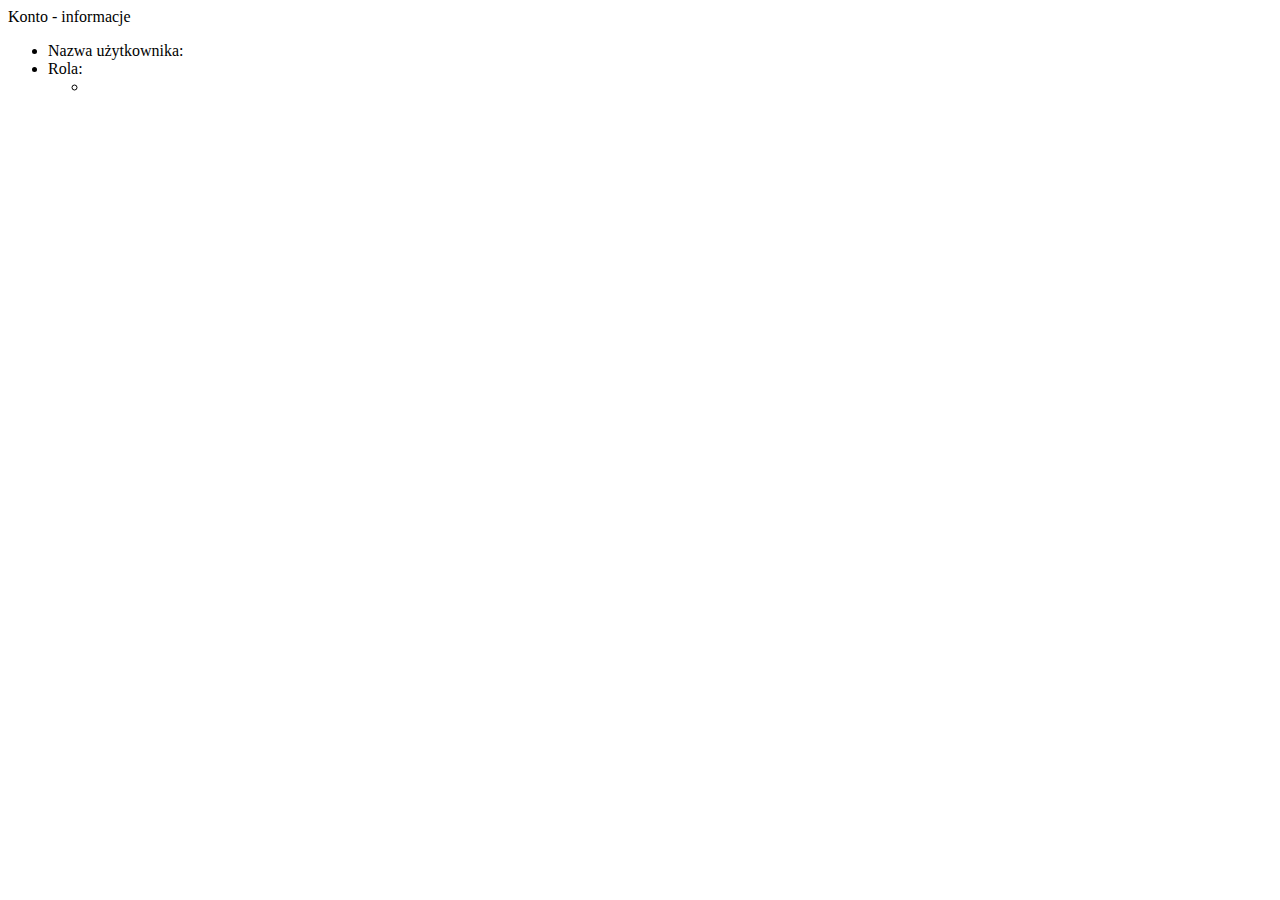
<file: src/main/resources/templates/accountInfo.html>
<!DOCTYPE html>
<html xmlns:th="http://www.thymeleaf.org">
<head>
    <meta charset="UTF-8">
    <title>Konto - informacje</title>
    <link rel="stylesheet" type="text/css" th:href="@{/styles.css}">
</head>
<body>

<th:block th:include="/_header"></th:block>
<th:block th:include="/_menu"></th:block>

<div class="page-title">Konto - informacje</div>
<div class="account-container">
    <ul>
        <li>Nazwa użytkownika: <span th:utext="${#request.userPrincipal.name}"></span></li>
        <li>
            Rola:
            <ul>
                <li th:each="auth : ${userDetails.authorities}" th:utext="${auth.authority}"></li>
            </ul>
        </li>
    </ul>
</div>

<th:block th:include="/_footer"></th:block>

</body>
</html>
</file>
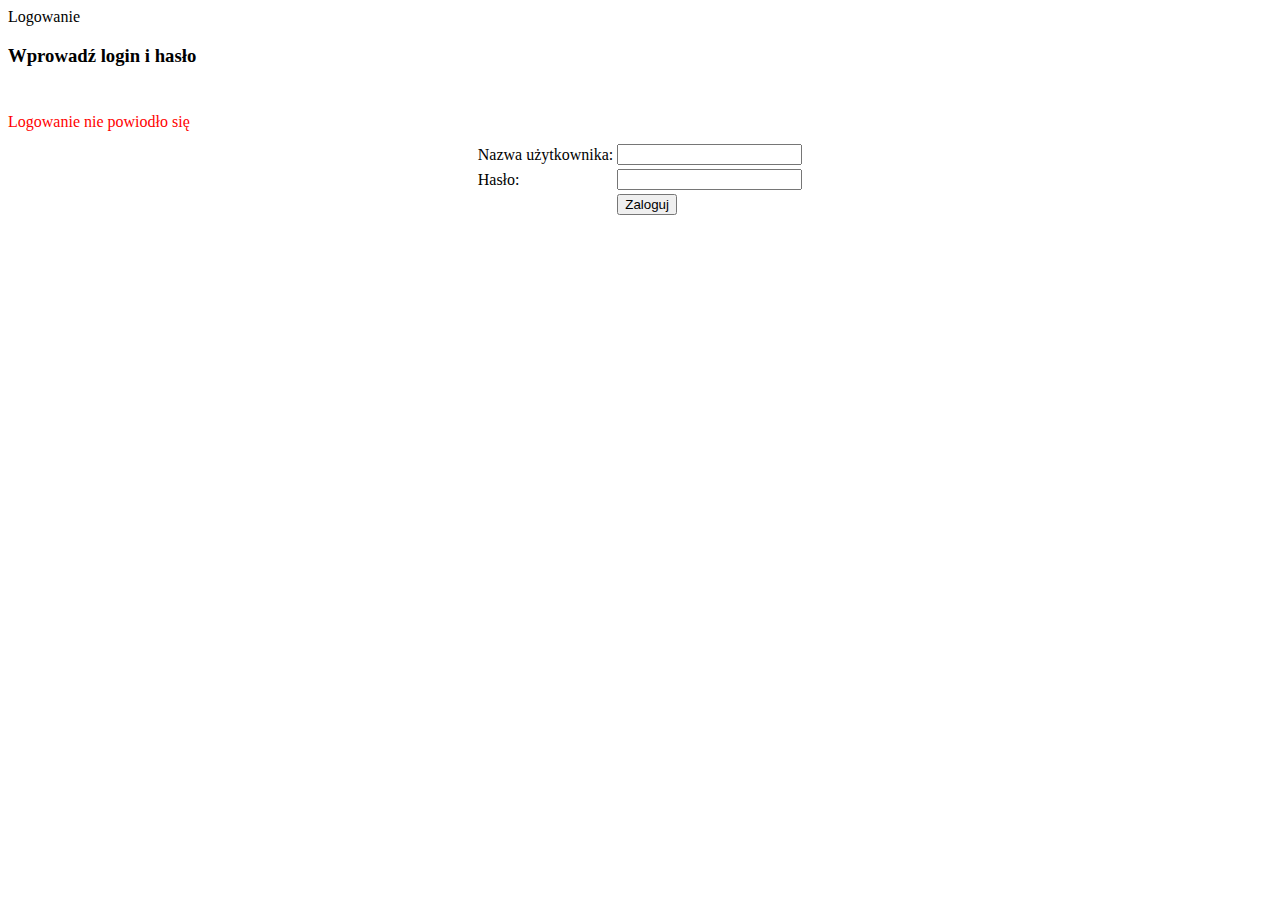
<file: src/main/resources/templates/login.html>
<!DOCTYPE html>
<html xmlns:th="http://www.thymeleaf.org">
<head>
    <meta charset="UTF-8">
    <title>Logowanie</title>
    <link rel="stylesheet" type="text/css" th:href="@{/styles.css}">
</head>
<body>
<th:block th:include="/_header"></th:block>
<th:block th:include="/_menu"></th:block>

<div class="page-title">Logowanie</div>

<div class="login-container">
    <h3>Wprowadź login i hasło</h3>
    <br>
    <!-- /login?error=true -->
    <th:block th:if="${#session != null && #session.getAttribute('SPRING_SECURITY_LAST_EXCEPTION') != null}">
        <div th:if= "${#request.getParameter('error') == 'true'}"
             style="color: red; margin: 10px 0px;">
            Logowanie nie powiodło się<br />
        </div>
    </th:block>

    <form method="POST"
          th:action="@{/j_spring_security_check}">
        <table style="margin-left: auto; margin-right: auto; ">
            <tr>
                <td class="login-labels-style">Nazwa użytkownika:</td>
                <td><input type="text" class="login-user-input" name="userName" /></td>
            </tr>
            <tr>
                <td class="login-labels-style">Hasło:</td>
                <td><input type="password" class="login-pass-input" name="password" /></td>
            </tr>
            <tr>
                <td>&nbsp;</td>
                <td>
                    <input type="submit" class="login-submit" value="Zaloguj" />
                </td>
            </tr>
        </table>
    </form>

    <span class="error-message" th:utext="${error}"></span>
</div>


<th:block th:include="/_footer"></th:block>

</body>
</html>
</file>
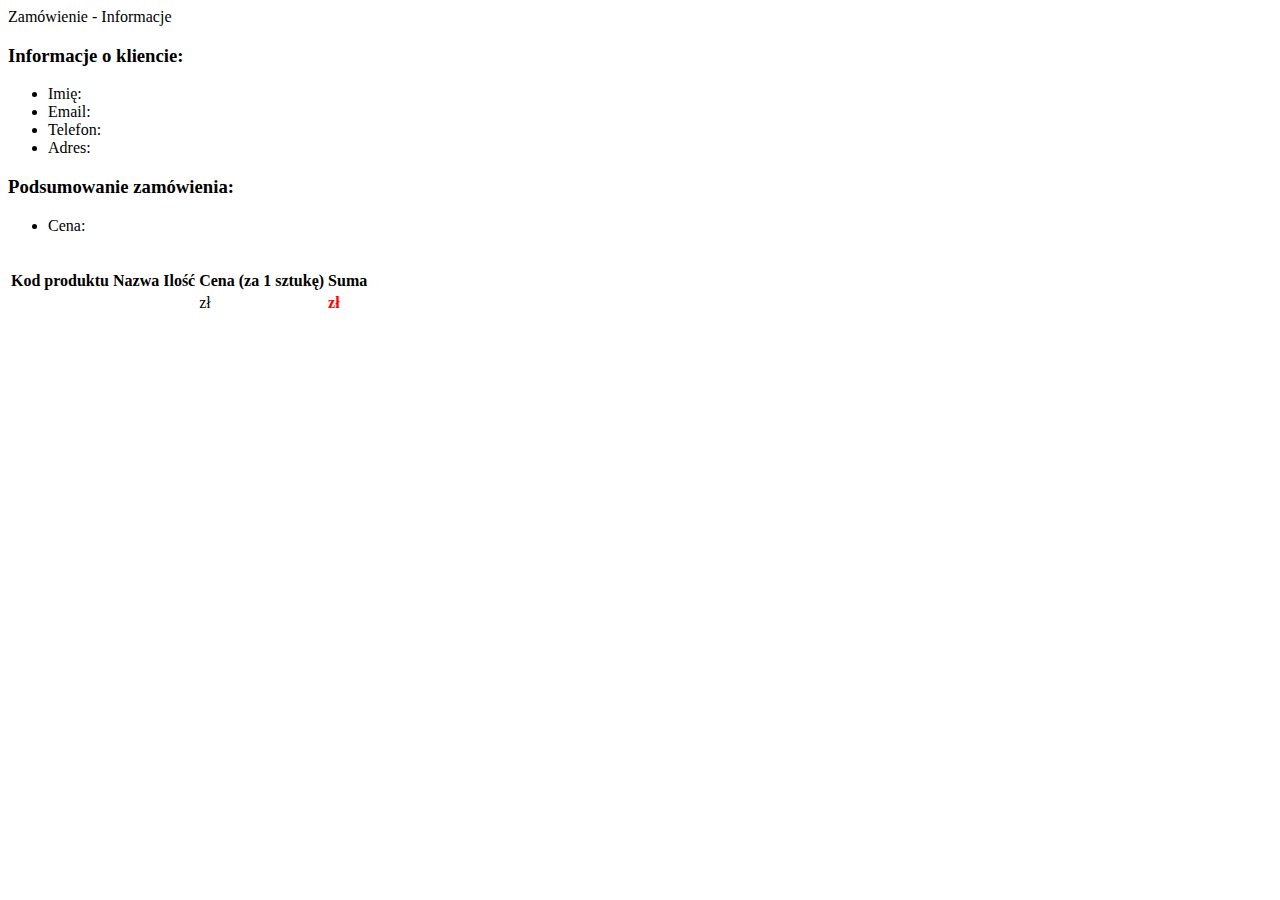
<file: src/main/resources/templates/order.html>
<!DOCTYPE html>
<html xmlns:th="http://www.thymeleaf.org">
<head>
    <meta charset="UTF-8">
    <title>Lista produktów</title>
    <link rel="stylesheet" type="text/css" th:href="@{/styles.css}">
</head>
<body>
<th:block th:include="/_header"></th:block>
<th:block th:include="/_menu"></th:block>

<div class="page-title">Zamówienie - Informacje</div>

<div class="customer-info-container">
    <h3>Informacje o kliencie:</h3>
    <ul>
        <li>Imię: <span th:utext="${orderInfo.customerName}"></span></li>
        <li>Email: <span th:utext="${orderInfo.customerEmail}"></span></li>
        <li>Telefon: <span th:utext="${orderInfo.customerPhone}"></span></li>
        <li>Adres: <span th:utext="${orderInfo.customerAddress}"></span></li>
    </ul>
    <h3>Podsumowanie zamówienia:</h3>
    <ul>
        <li>Cena:
            <span class="total" th:utext="${#numbers.formatDecimal(orderInfo.amount,3,2,'COMMA')}">
               </span>
        </li>
    </ul>
</div>
<br/>
<table class="order-list-table">
    <tr class="table-order-title-tr">
        <th>Kod produktu</th>
        <th>Nazwa</th>
        <th>Ilość</th>
        <th>Cena (za 1 sztukę)</th>
        <th>Suma</th>
    </tr>
    <tr class="table-order-tr" th:each="orderDetailInfo : ${orderInfo.details}">
        <td th:utext="${orderDetailInfo.productCode}"></td>
        <td th:utext="${orderDetailInfo.productName}"></td>
        <td th:utext="${orderDetailInfo.quanity}"></td>
        <td th:utext="${#numbers.formatDecimal(orderDetailInfo.price,3,2,'COMMA')}">zł</td>
        <td style="color:red; font-weight: bold;" th:utext="${#numbers.formatDecimal(orderDetailInfo.amount,3,2,'COMMA')}">zł</td>
    </tr>
</table>

<th:block th:include="/_footer"></th:block>

</body>
</html>
</file>
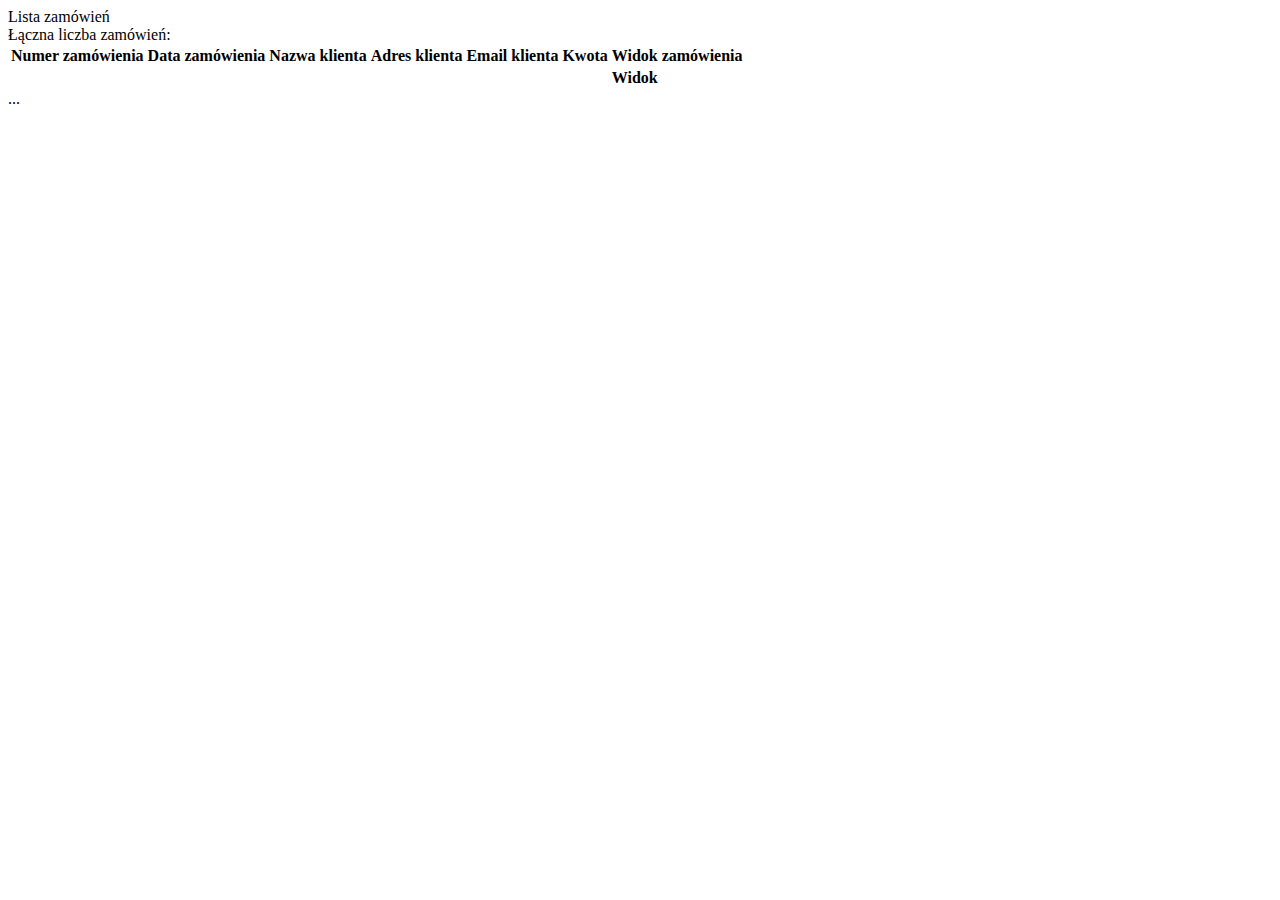
<file: src/main/resources/templates/orderList.html>
<!DOCTYPE html>
<html xmlns:th="http://www.thymeleaf.org">
<head>
    <meta charset="UTF-8">
    <title>Lista produktów</title>
    <link rel="stylesheet" type="text/css" th:href="@{/styles.css}">
</head>
<body>
<th:block th:include="/_header"></th:block>
<th:block th:include="/_menu"></th:block>

<th:block sec:authorize="hasAuthority('ROLE_MANAGER')">
<div class="page-title">Lista zamówień</div>
<div>Łączna liczba zamówień: <span th:utext="${paginationResult.totalRecords}"></span></div>
<table class="order-list-table">
    <tr class="table-order-title-tr">
        <th>Numer zamówienia</th>
        <th>Data zamówienia</th>
        <th>Nazwa klienta</th>
        <th>Adres klienta</th>
        <th>Email klienta</th>
        <th>Kwota</th>
        <th>Widok zamówienia</th>
    </tr>
    <tr class="table-order-tr" th:each="orderInfo : ${paginationResult.list}">
        <td th:utext="${orderInfo.orderNum}"></td>
        <td th:utext="${#dates.format(orderInfo.orderDate,'dd-MM-yyyy HH:mm')}"></td>
        <td th:utext="${orderInfo.customerName}"></td>
        <td th:utext="${orderInfo.customerAddress}"></td>
        <td th:utext="${orderInfo.customerEmail}"></td>
        <td style="color:red;" th:utext="${#numbers.formatDecimal(orderInfo.amount,3,2,'COMMA')}">
        </td>
        <td><a style="text-decoration: none; font-weight: bold;" th:href="@{|/admin/order?orderId=${orderInfo.id}|}">Widok</a></td>
    </tr>
</table>

<div class="page-navigator" th:if="${paginationResult.totalPages > 1}" >
    <th:block th:each="page: ${paginationResult.navigationPages}">
        <a th:if="${page != -1}" class="nav-item"
           th:href="@{|/admin/orderList?page=${page}|}" th:utext="${page}"></a>

        <span th:if="${page == -1}" class="nav-item"> ... </span>
    </th:block>
</div>
<th:block th:include="/_footer"></th:block>

</th:block>
</body>
</html>
</file>
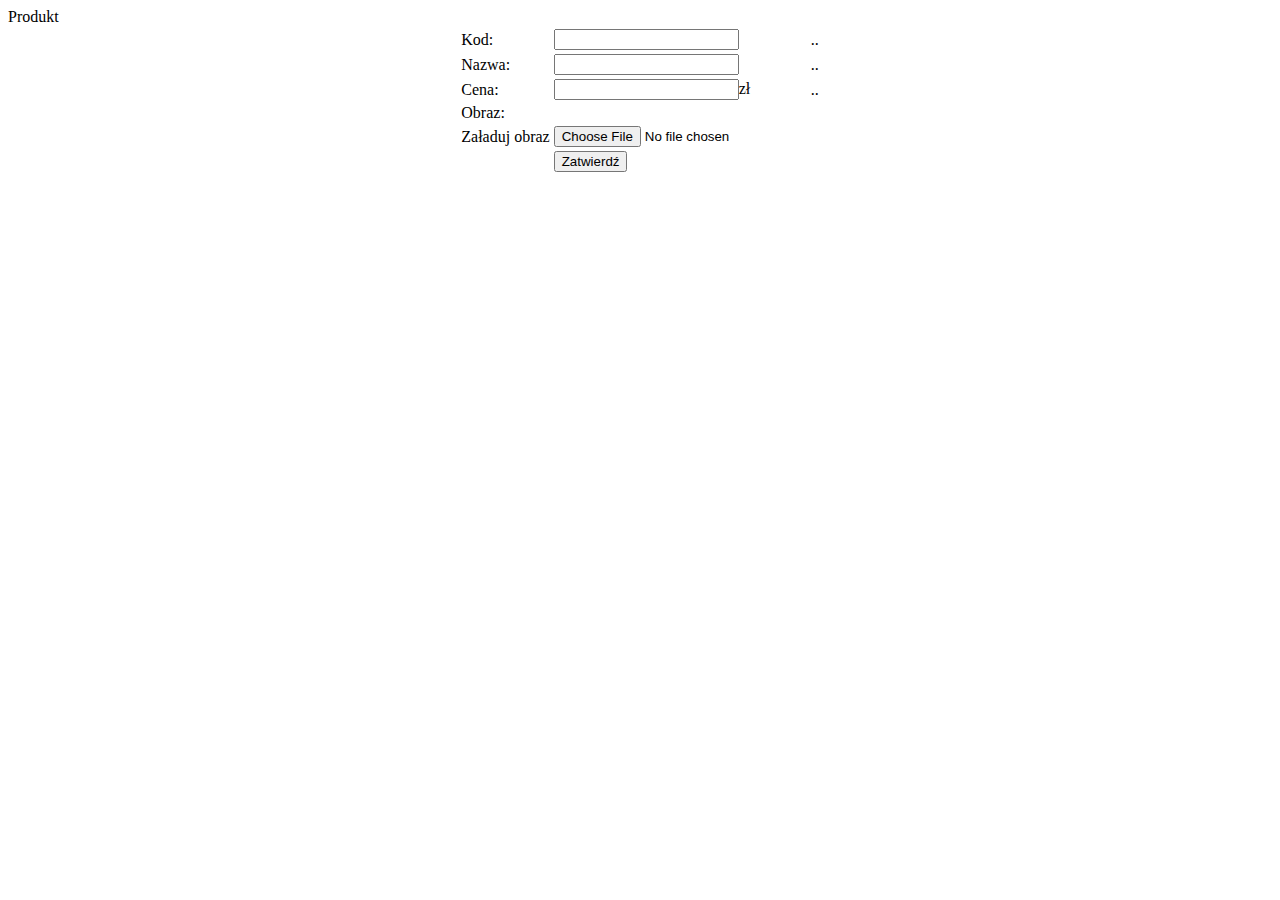
<file: src/main/resources/templates/product.html>
<!DOCTYPE html>
<html xmlns:th="http://www.thymeleaf.org">
<head>
    <meta charset="UTF-8">
    <title>Product</title>
    <link rel="stylesheet" type="text/css" th:href="@{/styles.css}">
</head>
<body>

<th:block th:include="/_header"></th:block>
<th:block th:include="/_menu"></th:block>

<div class="page-title">Produkt</div>
<div th:if="${errorMessage!= null}" class="error-message" th:utext="${errorMessage}">
</div>

<form  th:object="${productForm}" th:action="@{/admin/product}"
       method="POST" enctype="multipart/form-data">
    <table style="margin-left: auto; margin-right: auto; ">
        <tr>
            <td class="login-labels-style">Kod:</td>
            <td style="color:red;">
                <input class="login-user-input" th:field="*{newProduct}" type="hidden" />
                <input class="login-user-input" th:if="${productForm.newProduct}" type="text"
                       th:field="*{code}" />
                <th:block th:if="${!productForm.newProduct}">
                    <span th:utext="${productForm.code}"></span>
                    <input class="login-user-input" type="hidden" th:field="*{code}" />
                </th:block>
            </td>
            <td>
                <span class="error-message" th:if="${#fields.hasErrors('code')}" th:errors="*{code}">..</span>
            </td>
        </tr>
        <tr>
            <td class="login-labels-style">Nazwa:</td>
            <td><input class="login-user-input" th:field="*{name}"  /></td>
            <td>
                <span class="error-message" th:if="${#fields.hasErrors('name')}" th:errors="*{name}">..</span>
            </td>
        </tr>
        <tr>
            <td class="login-labels-style">Cena:</td>
            <td><input class="login-user-input" th:field="*{price}"  />zł</td>
            <td>
                <span class="error-message" th:if="${#fields.hasErrors('price')}" th:errors="*{price}">..</span>
            </td>
        </tr>
        <tr>
            <td class="login-labels-style">Obraz:</td>
            <td>
                <img th:src="@{|/productImage?code=${productForm.code}|}" width="100"/>
            </td>
            <td> </td>
        </tr>
        <tr>
            <td class="login-labels-style">Załaduj obraz</td>
            <td><input type="file" th:field="*{fileData}" /></td>
            <td> </td>
        </tr>
        <tr>
            <td>&nbsp;</td>
            <td>
                <input type="submit" class="login-submit" value="Zatwierdź" />
            </td>
        </tr>
    </table>
</form>

<th:block th:include="/_footer"></th:block>

</body>
</html>
</file>
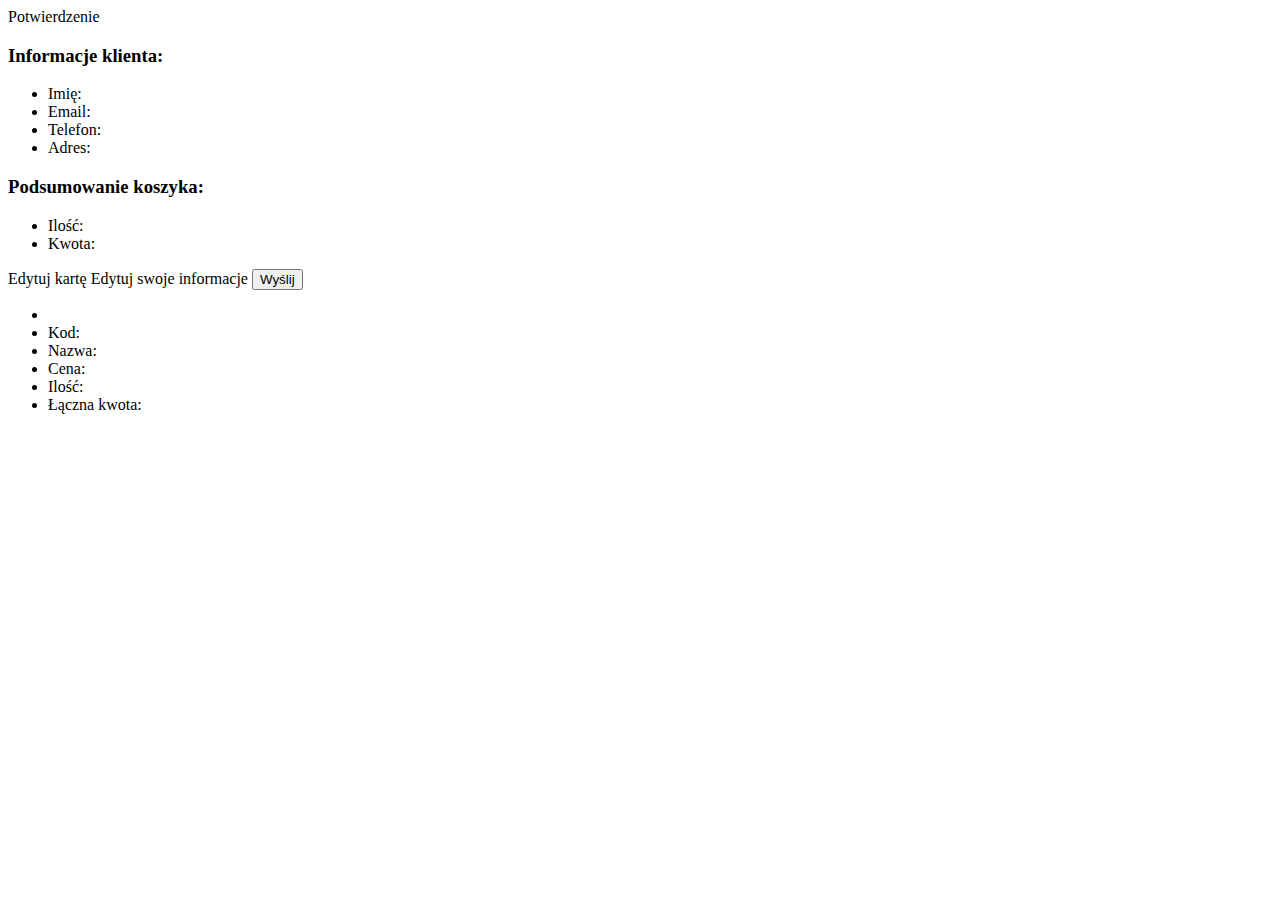
<file: src/main/resources/templates/shoppingCartConfirmation.html>
<!DOCTYPE html>
<html xmlns:th="http://www.thymeleaf.org">
<head>
    <meta charset="UTF-8">
    <title>Shopping Cart Confirmation</title>
    <link rel="stylesheet" type="text/css" th:href="@{/styles.css}">
</head>
<body>
<th:block th:include="/_header"></th:block>
<th:block th:include="/_menu"></th:block>

<div class="page-title">Potwierdzenie</div>
<div class="customer-info-container">
    <h3>Informacje klienta:</h3>
    <ul>
        <li>Imię: <span th:utext="${myCart.customerInfo.name}"></span></li>
        <li>Email: <span th:utext="${myCart.customerInfo.email}"></span></li>
        <li>Telefon: <span th:utext="${myCart.customerInfo.phone}"></span></li>
        <li>Adres: <span th:utext="${myCart.customerInfo.address}"></span></li>
    </ul>
    <h3>Podsumowanie koszyka:</h3>
    <ul>
        <li>Ilość: <span th:utext="${myCart.quantityTotal}"></span></li>
        <li>Kwota:
            <span class="total"
                  th:utext="${#numbers.formatDecimal(myCart.amountTotal,3,2,'COMMA')}">
               </span>
        </li>
    </ul>
</div>
<form method="POST" th:action="@{/shoppingCartConfirmation}">
    <!-- Edit Cart -->
    <a class="navi-item" th:href="@{/shoppingCart}">
        Edytuj kartę
    </a>
    <!-- Edit Customer Info -->
    <a class="navi-item" th:href="@{/shoppingCartCustomer}">
        Edytuj swoje informacje
    </a>
    <!-- Send/Save -->
    <input type="submit"  value="Wyślij" class="button-send-sc" />
</form>
<div class="container">
    <div class="product-preview-container" th:each="cartLineInfo : ${myCart.cartLines}">
        <ul>
            <li>
                <img class="product-image"
                    th:src="@{|/productImage?code=${cartLineInfo.productInfo.code}|}" />
            </li>
            <li>
                Kod: <span th:utext="${cartLineInfo.productInfo.code}"></span>
                <input
                        type="hidden" name="code" th:value="${cartLineInfo.productInfo.code}" />
            </li>
            <li>Nazwa: <span th:utext="${cartLineInfo.productInfo.name}"></span></li>
            <li>Cena:
                <span class="price"
                      th:utext="${#numbers.formatDecimal(cartLineInfo.productInfo.price,3,2,'COMMA')}">
                  </span>
            </li>
            <li>Ilość: <span th:utext="${cartLineInfo.quantity}"></span></li>
            <li>Łączna kwota:
                <span class="subtotal"
                      th:utext="${#numbers.formatDecimal(cartLineInfo.amount,3,2,'COMMA')}">
                  </span>
            </li>
        </ul>
    </div>
</div>

<th:block th:include="/_footer"></th:block>

</body>
</html>
</file>
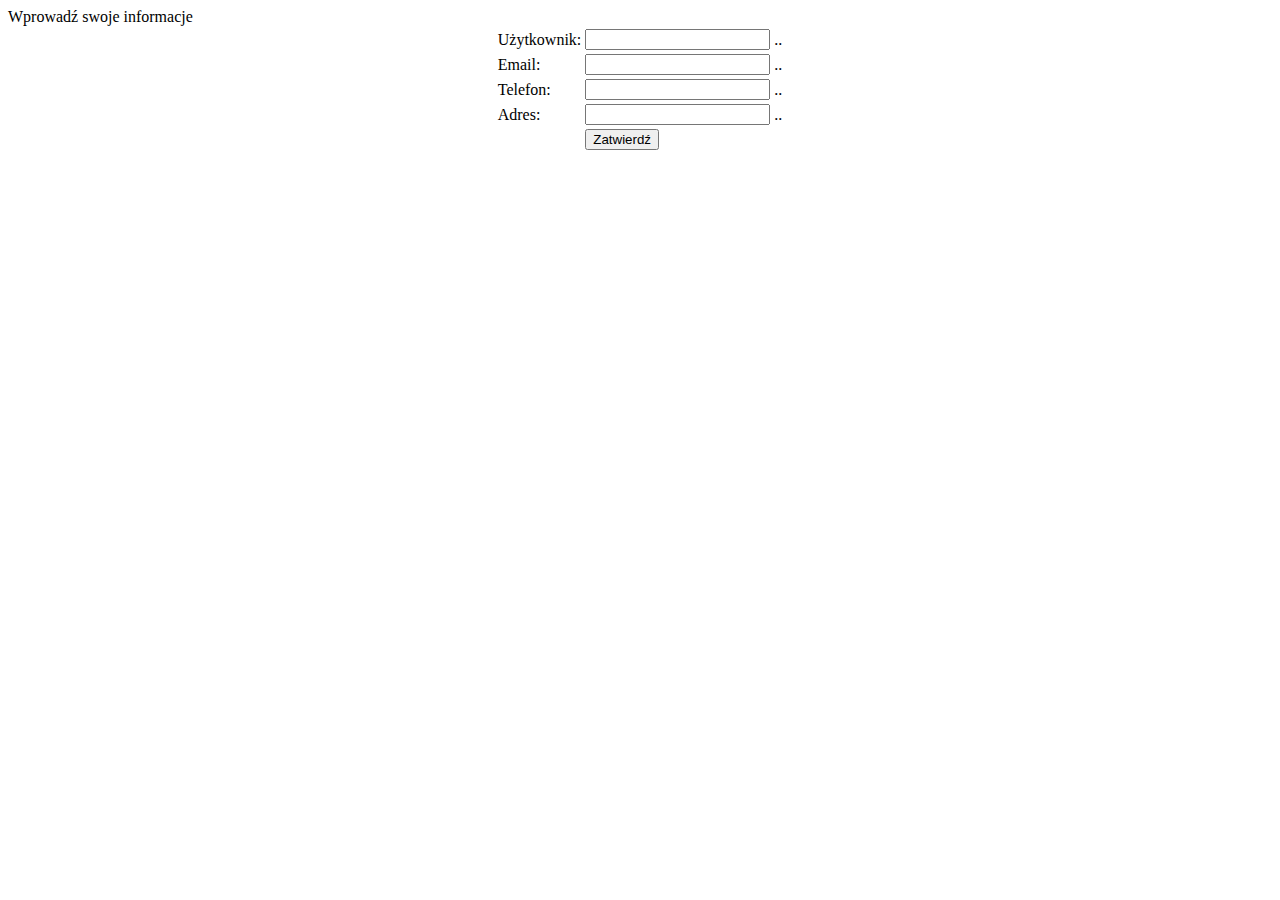
<file: src/main/resources/templates/shoppingCartCustomer.html>
<!DOCTYPE html>
<html xmlns:th="http://www.thymeleaf.org">
<head>
    <meta charset="UTF-8">
    <title>Enter Customer Information</title>
    <link rel="stylesheet" type="text/css" th:href="@{/styles.css}">
</head>
<body>
<th:block th:include="/_header"></th:block>
<th:block th:include="/_menu"></th:block>

<div class="page-title">Wprowadź swoje informacje</div>

<form method="POST" th:object = "${customerForm}" th:action="@{/shoppingCartCustomer}">

    <table style="margin-left: auto; margin-right: auto; ">
        <tr>
            <td class="login-labels-style">Użytkownik:</td>
            <td><input class="login-user-input" th:field="*{name}" /></td>
            <td>
                  <span class="error-message"
                        th:if="${#fields.hasErrors('name')}" th:errors="*{name}">..</span>
            </td>
        </tr>
        <tr>
            <td class="login-labels-style">Email:</td>
            <td><input class="login-user-input" th:field="*{email}" /></td>
            <td>
                  <span class="error-message"
                        th:if="${#fields.hasErrors('email')}" th:errors="*{email}">..</span>
            </td>
        </tr>
        <tr>
            <td class="login-labels-style">Telefon:</td>
            <td><input class="login-user-input" th:field="*{phone}" /></td>
            <td>
                  <span class="error-message"
                        th:if="${#fields.hasErrors('phone')}" th:errors="*{phone}">..</span>
            </td>
        </tr>
        <tr>
            <td class="login-labels-style">Adres:</td>
            <td><input class="login-user-input" th:field="*{address}" /></td>
            <td>
                  <span class="error-message"
                        th:if="${#fields.hasErrors('address')}" th:errors="*{address}">..</span>
            </td>
        </tr>
        <tr>
            <td>&nbsp;</td>
            <td><input type="submit" class="login-submit" value="Zatwierdź" /></td>
        </tr>
    </table>

</form>

<th:block th:include="/_footer"></th:block>

</body>
</html>
</file>
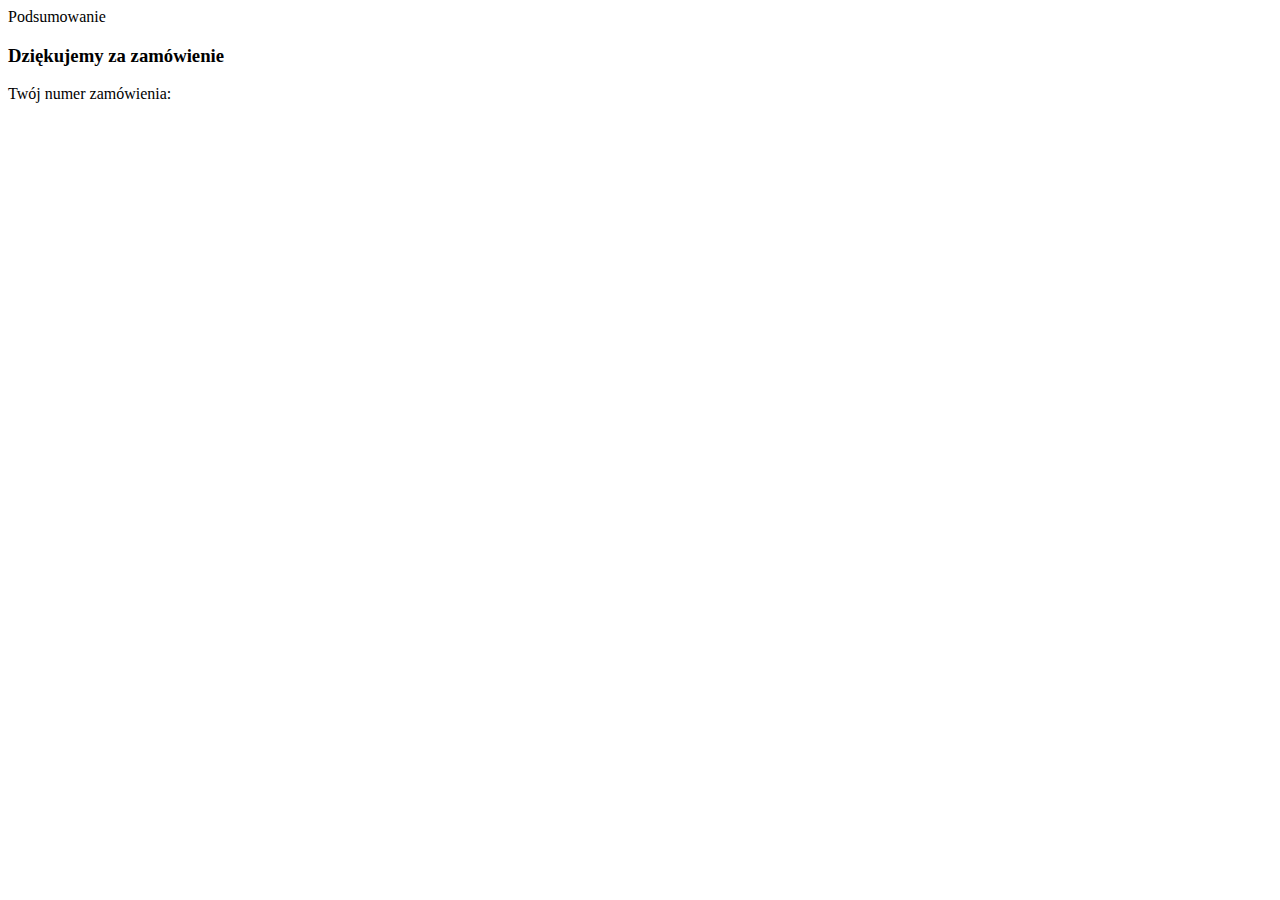
<file: src/main/resources/templates/shoppingCartFinalize.html>
<!DOCTYPE html>
<html xmlns:th="http://www.thymeleaf.org">
<head>
    <meta charset="UTF-8">
    <title>Shopping Cart Finalize</title>
    <link rel="stylesheet" type="text/css" th:href="@{/styles.css}">
</head>
<body>

<th:block th:include="/_header"></th:block>
<th:block th:include="/_menu"></th:block>

<div class="page-title">Podsumowanie</div>
<div class="container">
    <h3>Dziękujemy za zamówienie</h3>
    Twój numer zamówienia: <span th:utext="${lastOrderedCart.orderNum}"></span>
</div>

<th:block th:include="/_footer"></th:block>

</body>
</html>
</file>
